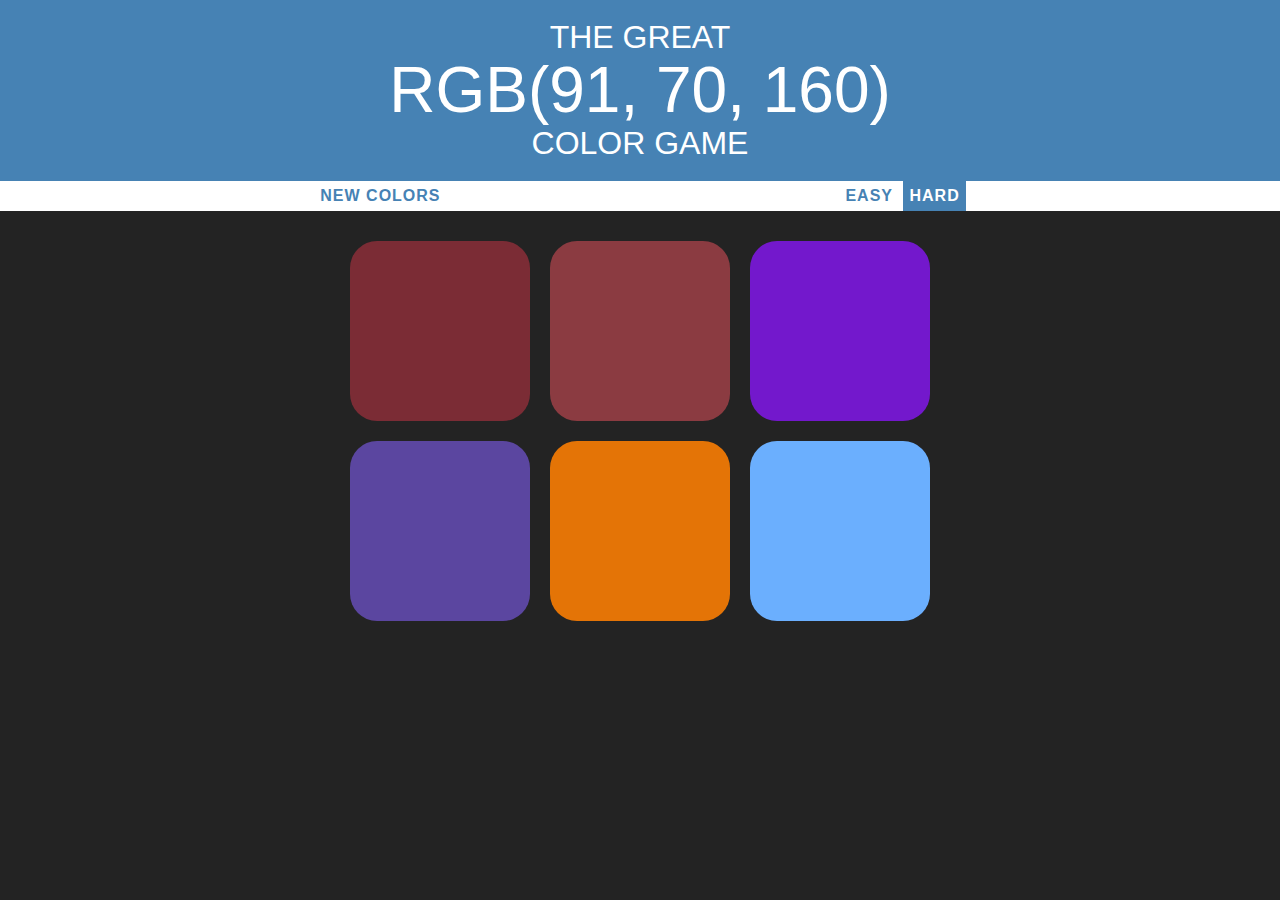
<file: index.html>
<!DOCTYPE html>
<html lang="en">
<head>
    <meta charset="UTF-8">
    <title>Color Game</title>
    <link rel="stylesheet" type="text/css" href="colorGame.css">
</head>
<body>
    <h1>
        The Great 
        <br>
        <span id="colorDisplay">RGB</span> 
        <br>
        Color Game
    </h1>

    <div id="stripe">
        <button id="reset">New Colors</button>
        <span id="message"></span>
        <button class="mode">Easy</button>
        <button class="mode selected">Hard</button>
    </div>
    <div id="container">
        <div class="square"></div>
        <div class="square"></div>
        <div class="square"></div>
        <div class="square"></div>
        <div class="square"></div>
        <div class="square"></div>
    </div>

<script type="text/javascript" src="colorGame.js"></script>
</body>
</html>
</file>
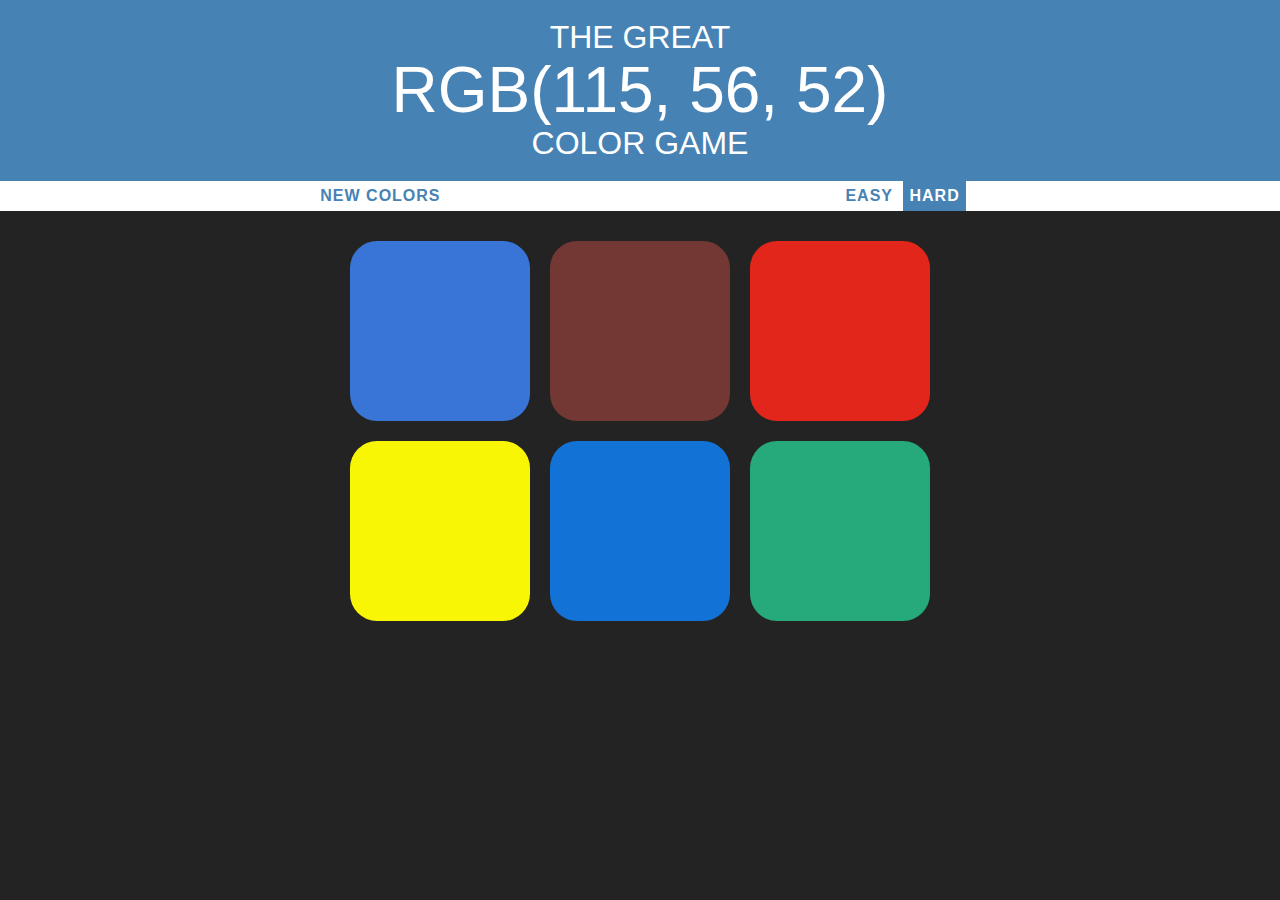
<file: colorGame.html>
<!DOCTYPE html>
<html lang="en">
<head>
    <meta charset="UTF-8">
    <title>Color Game</title>
    <link rel="stylesheet" type="text/css" href="colorGame.css">
</head>
<body>
    <h1>
        The Great 
        <br>
        <span id="colorDisplay">RGB</span> 
        <br>
        Color Game
    </h1>

    <div id="stripe">
        <button id="reset">New Colors</button>
        <span id="message"></span>
        <button class="mode">Easy</button>
        <button class="mode selected">Hard</button>
    </div>
    <div id="container">
        <div class="square"></div>
        <div class="square"></div>
        <div class="square"></div>
        <div class="square"></div>
        <div class="square"></div>
        <div class="square"></div>
    </div>

<script type="text/javascript" src="colorGame.js"></script>
</body>
</html>
</file>
<file: colorGame.css>
body {
    background-color: #232323;
    margin: 0;
    font-family: Arial, sans-serif, Helvetica
}

.square {
    width: 30%;
    background: purple;
    padding-bottom: 30%;
    float: left;
    margin: 1.66%;
    border-radius: 15%;
    transition: background 0.4s;
    --webkit-transition: background 0.4s;
    --moz-transition: background 0.4s;
}

#container {
    margin: 20px auto;
    max-width: 600px;
}

h1{
    text-align: center;
    line-height: 1.1;
    font-weight: normal;
    color:white;
    background: steelblue;
    margin: 0;
    text-transform: uppercase;
    padding: 20px 0;
}

#colorDisplay{
    font-size: 200%;
}

#message {
    display: inline-block;
    width: 30%;
}

#stripe {
    background: white;
    height: 30px;
    text-align: center;
    color: black;
}

.selected {
    color: white;
    background: steelblue;
}

button{
    border: none;
    background: none;
    text-transform: uppercase;
    height: 100%;
    font-weight: 700;
    color: steelblue;
    letter-spacing: 1px;
    font-size: inherit;
    transition: all 0.3s;
    --webkit-transition: all 0.3s;
    --moz-transition: all 0.3s;
    outline: none;
}

button:hover {
    color: white;
    background: steelblue;
}
</file>
